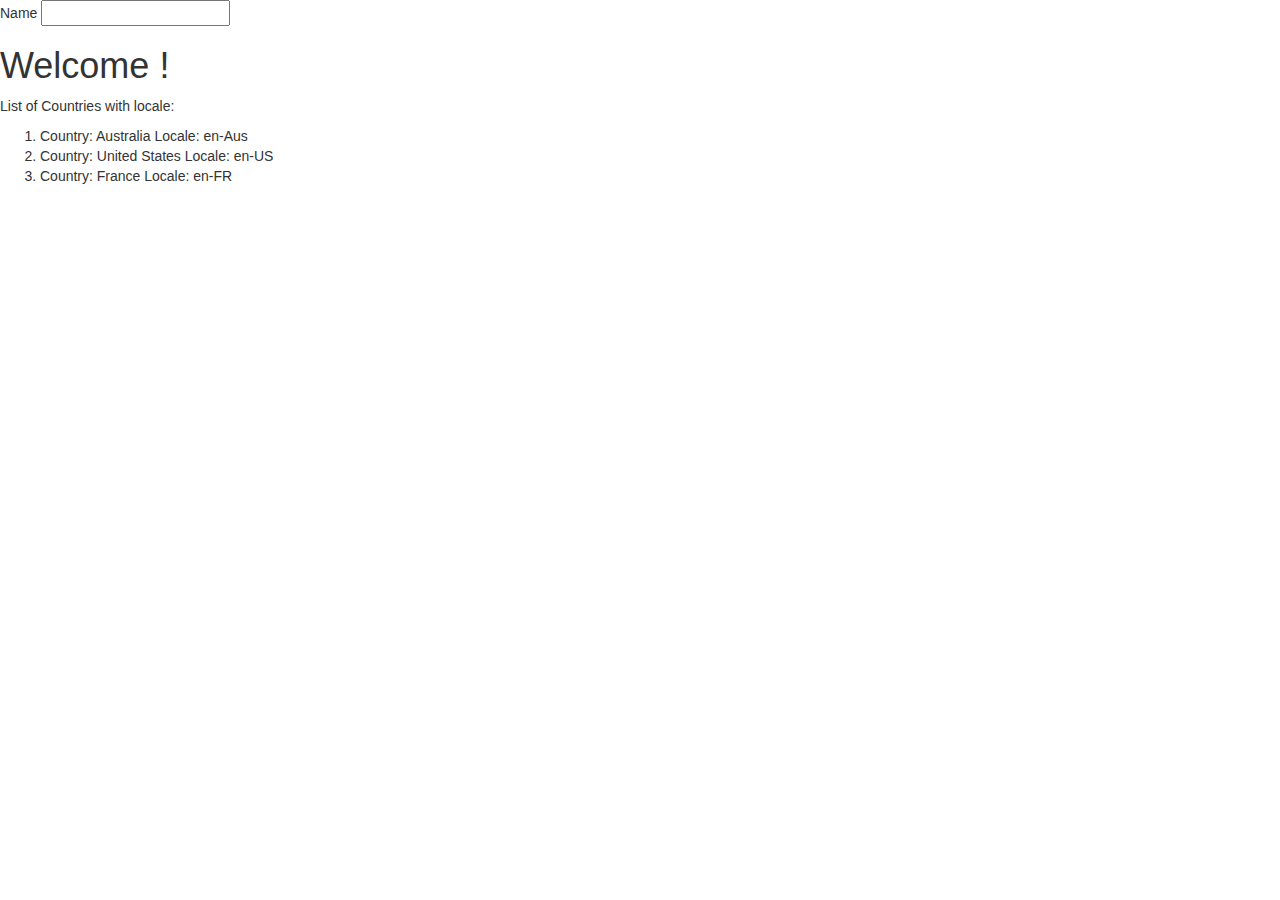
<file: index1.html>
<!DOCTYPE html>
<html>
<head>
	<title>Second page</title>
	<script type="text/javascript" src="angular/angular.min.js"></script>
	<link rel="stylesheet" type="text/css" href="bootstrap/bootstrap.min.css" />
</head>
<body>
	<div ng-app="" ng-init="countries=[{locale: 'en-Aus',name: 'Australia'},
							{locale: 'en-US',name: 'United States'},
							{locale: 'en-FR',name: 'France'}]">
			<p>Name <input type="text" ng-model="name" /></p>
			<h1>Welcome <span ng-bind="name"></span>!</h1>
			<p>List of Countries with locale:</p>
			<ol>
				<li ng-repeat="count in countries">
					{{"Country: "+count.name+" Locale: "+count.locale}}	
				</li>
			</ol>
	</div>
	
</body>
</html>
</file>
